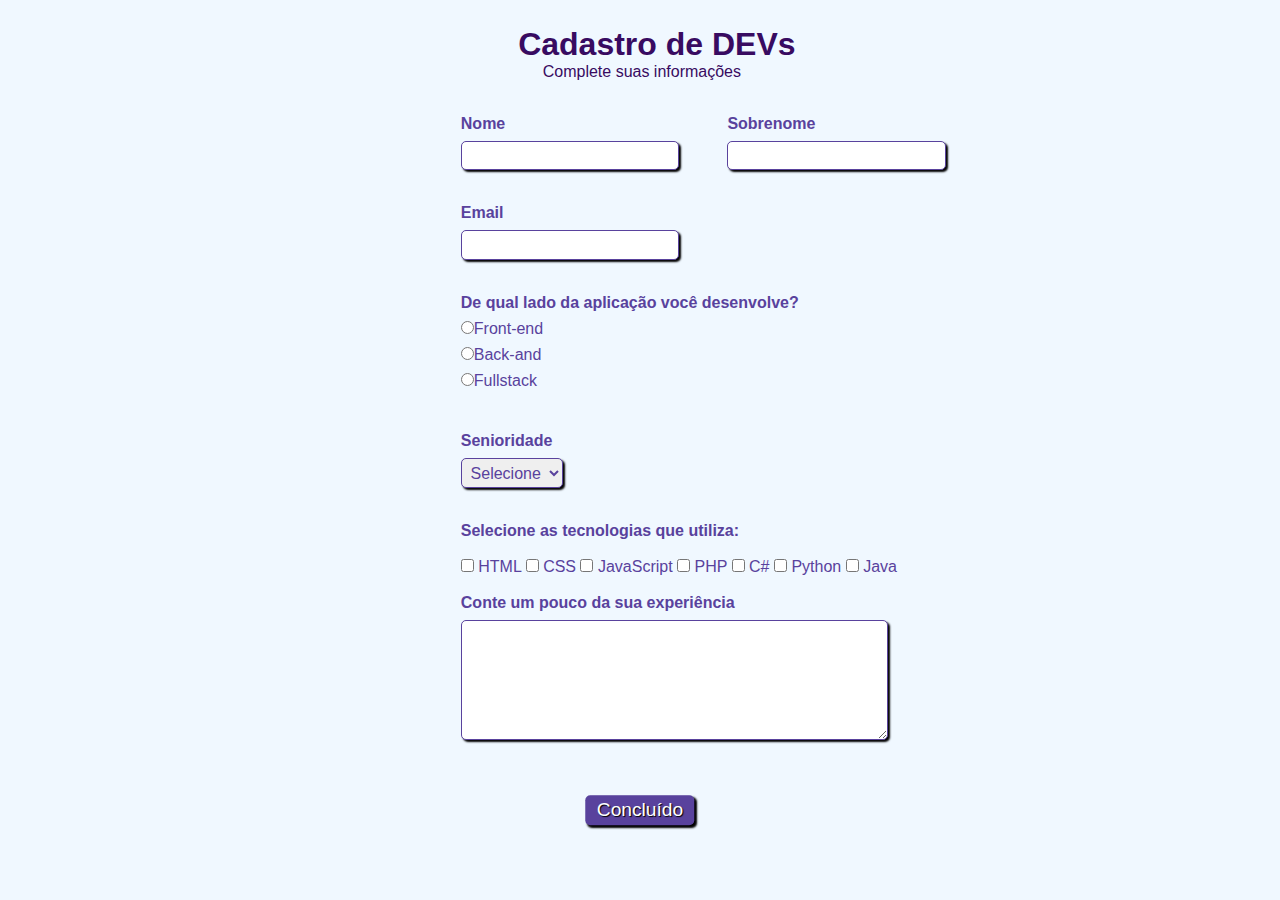
<file: index.html>
<!DOCTYPE html>
<html lang="pt-br">
<head>
    <meta charset="UTF-8">
    <meta http-equiv="X-UA-Compatible" content="IE=edge">
    <meta name="viewport" content="width=device-width, initial-scale=1.0">
    <link rel="stylesheet" type="text/css" href="formulario.css">
    <title>Cadastro</title>
</head>
<body>
    <div class="campo">
        <h1 id="titulo">Cadastro de DEVs</h1>
        <p id="subtitulo">Complete suas informações</p>
        <br>
        </div>

        <form> 
            <fieldset class="grupo"> 
                <div class="campo">
                    <label for="nome"><strong>Nome</strong></label>
                    <input type="text" name="nome" id="nome"required> 
                </div>
                
                <div class="campo"> 
                    <label for="sobrenome"> <strong>Sobrenome</strong></label>
                    <input type="text" name="sobrenome" id="sobrenome"required>
                </div>
        </fieldset><br>

        <div class="campo">
            <label for="email"><strong>Email</strong></label>
            <input type="email" name="email" id="email" required>
        </div><br>

        <div class="campo">
            <label><strong>De qual lado da aplicação você desenvolve?</strong></label>
            <label>
                <input type="radio" name="devweb" value="frontend">Front-end 
            </label>

            <label>
                <input type="radio" name="devweb" value="backend">Back-and 
            </label>

            <label>
                <input type="radio" name="devweb" value="fullstack">Fullstack
            </label><br>
        </div>

        <div class="campo">
            <label for="senioridade"><strong>Senioridade</strong></label>
            <select id="Senioridade" required>
                <option selected disabled value="">Selecione</option>
                <option>Junior</option>
                <option>Pleno</option>
                <option>Senior</option>
            </select><br>
        </div>

        <fieldset class="grupo">
            <div id="check">
                <label><strong>Selecione as tecnologias que utiliza:</strong></label><br><br>
                <input type="checkbox" id="tecnologia1" name="tecnologia1" value="HTML">
                <label for="tecnologia1">HTML</label>
                <input type="checkbox" id="tecnologia2" name="tecnologia2" value="CSS">
                <label for="tecnologia2">CSS</label>
                <input type="checkbox" id="tecnologia3" name="tecnologia3" value="Javascript">
                <label for="tecnologia3">JavaScript</label>
                <input type="checkbox" id="tecnologia4" name="tecnologia4" value="PHP">
                <label for="tecnologia4">PHP</label>
                <input type="checkbox" id="tecnologia5" name="tecnologia5" value="C#">
                <label for="tecnologia5">C#</label>
                <input type="checkbox" id="tecnologia6" name="tecnologia6" value="Python">
                <label for="tecnologia6">Python</label>
                <input type="checkbox" id="tecnologia7" name="tecnologia7" value="Java">
                <label for="tecnologia7">Java</label>
            </div>
        </fieldset>

        <div class="campo">
            <br>
            <label for="experiencia"><strong>Conte um pouco da sua experiência</strong></label>
            <textarea name="experiencia" id="experiencia" rows="6" style="width: 26em;"></textarea>
        </div>

        <button class="botao" type="submit">Concluído</button>
    
    </form>

</body>
</html>
</file>
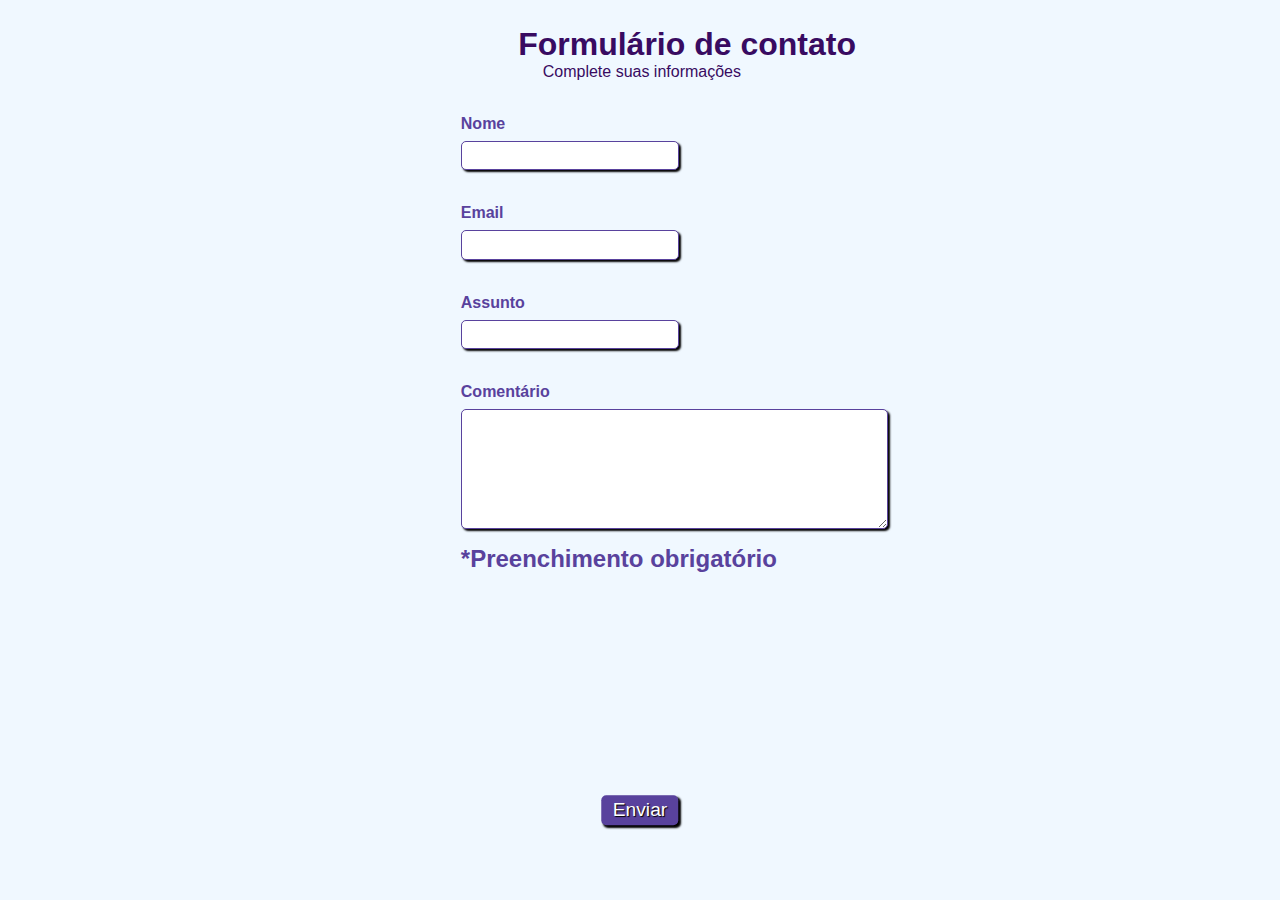
<file: index22.html>
<!DOCTYPE html>
<html lang="pt-br">
<head>
    <meta charset="UTF-8">
    <meta http-equiv="X-UA-Compatible" content="IE=edge">
    <meta name="viewport" content="width=device-width, initial-scale=1.0">
    <link rel="stylesheet" type="text/css" href="formulario.css">
    <title>Cadastro</title>
</head>
<body>
    <div class="campo">
        <h1 id="titulo">Formulário de contato</h1>
        <p id="subtitulo">Complete suas informações</p>
        <br>
        </div>

        <form> 
            <fieldset class="grupo"> 
                <div class="campo">
                    <label for="nome"><strong>Nome</strong></label>
                    <input type="text" name="nome" id="nome"required> 
                </div>
                
        </fieldset><br>

        <div class="campo">
            <label for="email"><strong>Email</strong></label>
            <input type="email" name="email" id="email" required>
        </div><br>

        <fieldset class="grupo"> 
            <div class="campo">
                <label for="assunto"><strong>Assunto</strong></label>
                <input type="text" name="assunto" id="assunto"required> 
            </div>

        </fieldset>

        <div class="campo">
            <br>
            <label for="comentário"><strong>Comentário</strong></label>
            <textarea name="comentário" id="comentário" rows="6" style="width: 26em;"required></textarea>
        </div>

        <h2>*Preenchimento obrigatório</h2>

        <button class="botao" type="submit">Enviar</button>
    
    </form>

</body>
</html>
</file>
<file: formulario.css>
*{
    margin: 0;
    padding: 0;
}

#titulo {
   font-family: sans-serif;
   color: #380B61;
   margin-left: 7%; 
}

#subtitulo{
    font-family: sans-serif;
    color: #380b61;
    margin-left: 10%;  
}

#check{
    display: inline-block;
}

fieldset{
    border: 0;
}

body{
    background-color: #F0F8FF;
    font-family: sans-serif;
    font-size: 1em;
    color: #59429d;
    margin-left: 36%;
    margin-top: 2%;
    justify-content: center;
}

input, select, textarea, button{
    font-family: sans-serif;
    font-size: 1em;
    color: #59429d;
    border-radius: 5px;

}
.grupo::before, .grupo:after{
    display: table;
}

.grupo:after{
    clear: both;
}

.campo{
    margin-bottom: 1em;
}

.campo label{
    margin-bottom: 0.5em;
    color: #59429d;
    display: block;
}

fieldset.grupo .campo{
    float: left;
    margin-right: 3em;
}

.campo input[ type="text"], .campo input[type="email"], .campo select, .campo textarea{
    padding: 0.3em;
    border: 1px solid #59429d;
    box-shadow: 2px 2px 2px rgba(0, 0, 0, 2);
    display: block;
}

.campo select option{
    padding-right: 1em;
}

.campo input:focus, .campo select:focus, .campo textarea:focus{
    background: #E0E0F8;
}

.botao{
    font-size: 1.2em;
    background: #59429d;
    border: 0;
    margin-bottom: 1em;
    color: #ffffff;
    padding: 0.2em 0.6em;
    box-shadow: 2px 2px 2px rgba(0, 0, 0, 2);
    text-shadow: 1px 1px 1px rgba(0, 0, 0, 5);
    position: absolute;
    top: 90%;
    left: 50%;
    margin-right: -50%;
    transform: translate(-50%, -50%);
}

.botao:hover{
    background: #ccbbff;
    box-shadow: inset 2px 2px 2px rgba(0, 0, 0, 2);
    text-shadow: none;
}

.botao, select{
    cursor: pointer;
}
</file>
